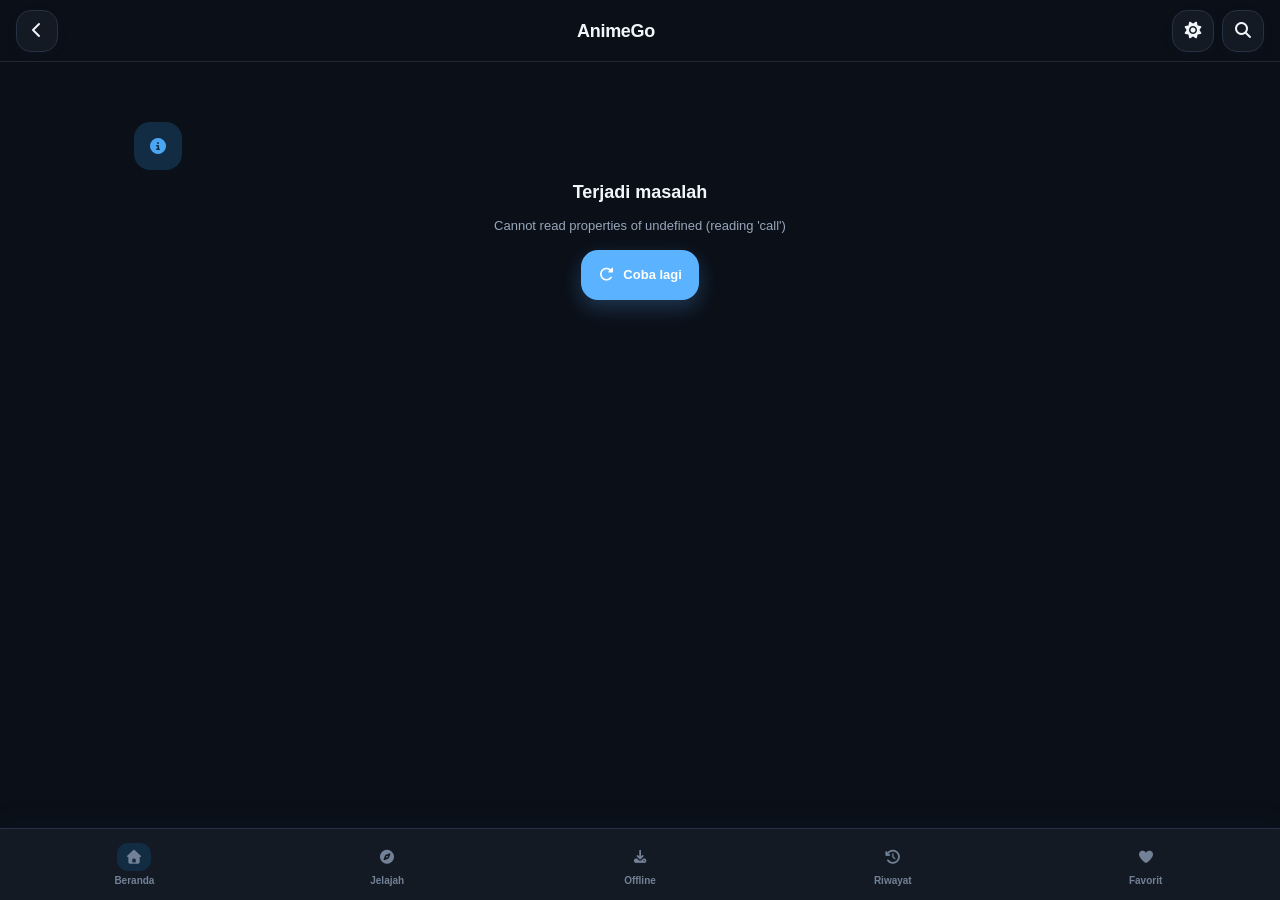
<file: app/src/main/assets/index.html>
<!doctype html>
<html lang="id">
<head>
  <meta charset="utf-8">
  <meta name="viewport" content="width=device-width,initial-scale=1,maximum-scale=1,user-scalable=no,viewport-fit=cover">
  <meta name="theme-color" content="#0b1018">
  <meta name="color-scheme" content="dark light">
  <title>AnimeGo</title>
  <link rel="preconnect" href="https://cdnjs.cloudflare.com" crossorigin>
  <link rel="stylesheet" href="css/all.min.css">
  <link rel="stylesheet" href="css/app.css">
</head>
<body class="theme-dark">
  <div id="app">
    <header class="topbar">
      <button class="icon-button" id="backBtn" aria-label="Kembali"><i class="fa-solid fa-chevron-left"></i></button>
      <div class="brand">AnimeGo</div>
      <div class="topbar-actions"><button class="icon-button" id="themeBtn" aria-label="Ubah tema"><i class="fa-solid fa-sun"></i></button><button class="icon-button" id="searchBtn" aria-label="Cari"><i class="fa-solid fa-magnifying-glass"></i></button></div>
    </header>

    <main id="screen" class="screen"></main>
    <div id="playerDock" class="player-dock hidden"></div>

    <nav class="bottom-nav" id="bottomNav" aria-label="Navigasi utama">
      <button data-route="home"><span class="nav-icon"><i class="fa-solid fa-house"></i></span><small>Beranda</small></button>
      <button data-route="browse"><span class="nav-icon"><i class="fa-solid fa-compass"></i></span><small>Jelajah</small></button>
      <button data-route="offline"><span class="nav-icon"><i class="fa-solid fa-download"></i></span><small>Offline</small></button>
      <button data-route="history"><span class="nav-icon"><i class="fa-solid fa-clock-rotate-left"></i></span><small>Riwayat</small></button>
      <button data-route="favorites"><span class="nav-icon"><i class="fa-solid fa-heart"></i></span><small>Favorit</small></button>
    </nav>

    <div id="toast" class="toast" role="status"></div>
    <div id="modal" class="modal hidden"></div>
  </div>
  <script src="script/native.js"></script>
  <script src="script/router.js"></script>
  <script src="script/ui.js"></script>
  <script src="script/player.js"></script>
  <script src="script/downloads.js"></script>
  <script src="script/views.js"></script>
  <script src="script/app.js"></script>
</body>
</html>
</file>
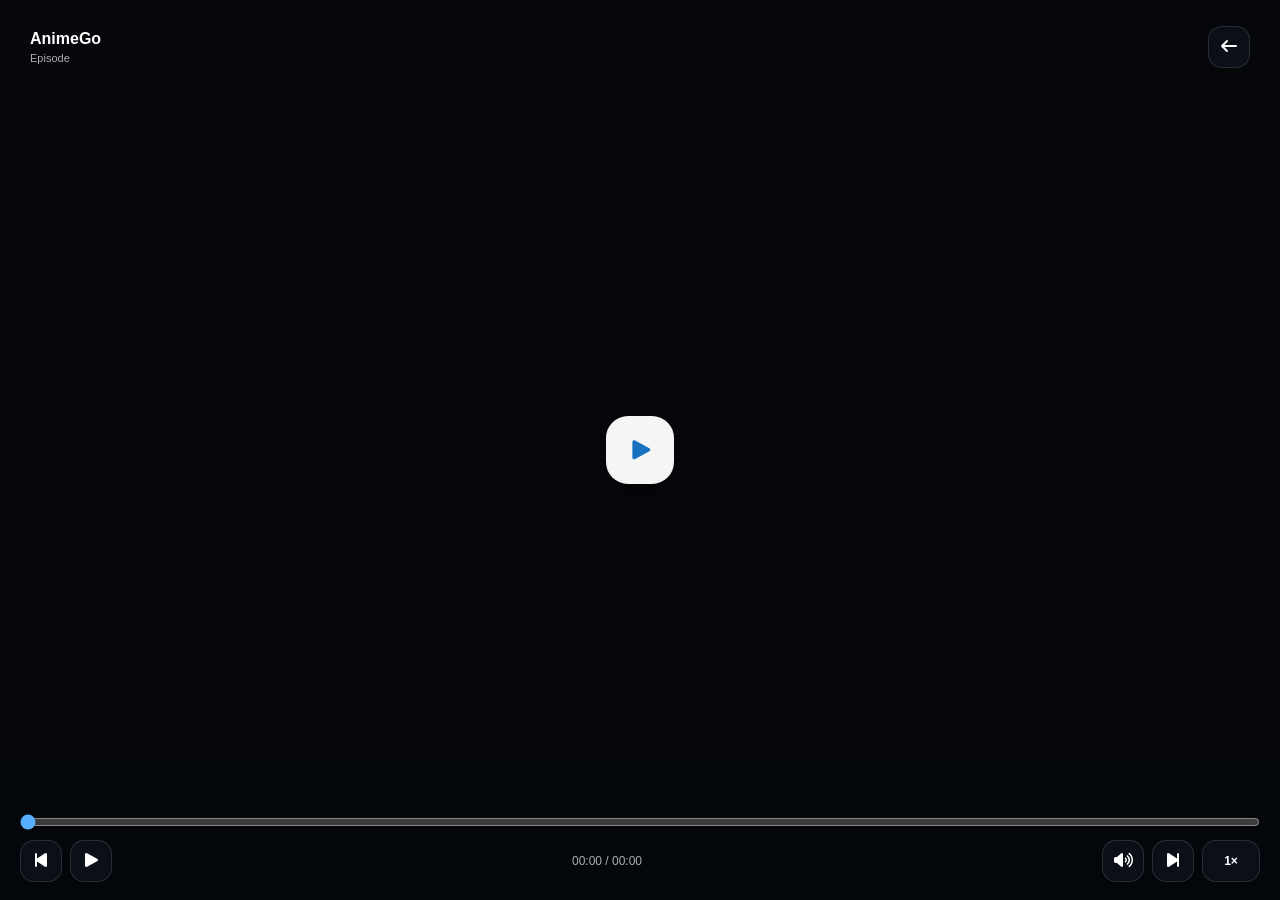
<file: app/src/main/assets/landscape_player.html>
<!doctype html>
<html lang="id">
<head>
<meta charset="utf-8">
<meta name="viewport" content="width=device-width, initial-scale=1, maximum-scale=1, user-scalable=no, viewport-fit=cover">
<link rel="stylesheet" href="css/all.min.css">
<title>AnimeGo Player</title>
<style>
:root{--blue:#58afff;--blue2:#2c8de5;--panel:rgba(12,17,26,.94);--text:#fff;--muted:rgba(255,255,255,.68);}
*{box-sizing:border-box;-webkit-tap-highlight-color:transparent}html,body{margin:0;width:100%;height:100%;overflow:hidden;background:#05070b;color:var(--text);font-family:-apple-system,BlinkMacSystemFont,"SF Pro Display","Segoe UI",sans-serif}button,input{font:inherit}button{border:0}
#root{position:fixed;inset:0;background:#05070b}.video-stage{position:absolute;inset:0;display:grid;place-items:center;background:#05070b}.video-stage{position:absolute;inset:0;overflow:hidden;background:#05070b}.video-stage video{position:absolute;left:0;top:0;width:100%;height:100%;object-fit:contain;background:#05070b}
.surface{position:absolute;inset:0;background:transparent;z-index:2}.center{position:absolute;left:50%;top:50%;transform:translate(-50%,-50%);z-index:5;width:68px;height:68px;border-radius:22px;background:rgba(255,255,255,.96);color:#1771bf;font-size:22px;display:grid;place-items:center;box-shadow:0 12px 32px rgba(0,0,0,.28)}
.top{position:absolute;left:18px;right:18px;top:16px;z-index:6;display:flex;align-items:center;justify-content:space-between;gap:14px;padding:10px 12px;border-radius:18px;background:linear-gradient(180deg,rgba(5,7,11,.88),transparent)}.meta{min-width:0}.meta strong,.meta small{display:block;overflow:hidden;text-overflow:ellipsis;white-space:nowrap}.meta strong{font-size:16px}.meta small{margin-top:4px;font-size:11px;color:var(--muted)}.top-btn{width:42px;height:42px;border-radius:14px;background:var(--panel);color:#fff;border:1px solid rgba(255,255,255,.12)}
.controls{position:absolute;left:0;right:0;bottom:0;z-index:6;padding:76px 20px 18px;background:linear-gradient(transparent,rgba(3,6,10,.96));transition:opacity .18s}.controls.hidden,.top.hidden,.center.hidden{opacity:0;pointer-events:none}.seek{width:100%;accent-color:var(--blue);margin:0 0 10px}.bottom{display:flex;align-items:center;gap:8px}.ctrl{width:42px;height:42px;flex:0 0 42px;border-radius:14px;background:var(--panel);color:#fff;border:1px solid rgba(255,255,255,.12)}.time{flex:1;text-align:center;font-size:12px;color:var(--muted)}.speed{min-width:58px;height:42px;padding:0 10px;border-radius:14px;background:var(--panel);color:#fff;border:1px solid rgba(255,255,255,.12);font-size:12px;font-weight:700}.notice{position:absolute;left:50%;top:50%;transform:translate(-50%,-50%);z-index:8;display:none;max-width:80%;padding:14px 18px;border-radius:16px;background:rgba(12,17,26,.96);color:#fff;text-align:center;font-size:13px}.notice.show{display:block}
@media (max-width:700px){.top{left:10px;right:10px;top:10px}.controls{padding-left:12px;padding-right:12px}.ctrl{width:38px;height:38px;flex-basis:38px}.center{width:60px;height:60px}}
</style>
</head>
<body>
<div id="root">
  <div class="video-stage">
    <video id="video" playsinline webkit-playsinline preload="metadata"></video>
    <button class="surface" id="surface" aria-label="Tampilkan atau sembunyikan kontrol"></button>
    <button class="center" id="center" aria-label="Putar"><i class="fa-solid fa-play"></i></button>
    <div class="top" id="top"><div class="meta"><strong id="title">AnimeGo</strong><small id="ep">Episode</small></div><button class="top-btn" id="back" aria-label="Kembali"><i class="fa-solid fa-arrow-left"></i></button></div>
    <div class="controls" id="controls">
      <input class="seek" id="seek" type="range" min="0" max="1000" value="0" step="1" aria-label="Posisi video">
      <div class="bottom">
        <button class="ctrl" id="backward" aria-label="Mundur 10 detik"><i class="fa-solid fa-backward-step"></i></button>
        <button class="ctrl" id="play" aria-label="Putar atau jeda"><i class="fa-solid fa-play"></i></button>
        <div class="time"><span id="now">00:00</span> / <span id="total">00:00</span></div>
        <button class="ctrl" id="mute" aria-label="Senyapkan"><i class="fa-solid fa-volume-high"></i></button>
        <button class="ctrl" id="forward" aria-label="Maju 10 detik"><i class="fa-solid fa-forward-step"></i></button>
        <button class="speed" id="speed" aria-label="Kecepatan pemutaran">1×</button>
      </div>
    </div>
    <div class="notice" id="notice"></div>
  </div>
</div>
<script>
(function(){'use strict';
var v=document.getElementById('video'), surface=document.getElementById('surface'), center=document.getElementById('center'), controls=document.getElementById('controls'), top=document.getElementById('top'), seek=document.getElementById('seek'), now=document.getElementById('now'), total=document.getElementById('total'), play=document.getElementById('play'), mute=document.getElementById('mute'), speed=document.getElementById('speed'), notice=document.getElementById('notice'), hideTimer=null, rates=[0.75,1,1.25,1.5,2], rateIndex=1;
function icon(cls){return '<i class="fa-solid fa-'+cls+'"></i>';}
function clock(x){var s=Math.max(0,Math.floor(Number(x)||0)),m=Math.floor(s/60);s%=60;return (m<10?'0':'')+m+':'+(s<10?'0':'')+s;}
function update(){var d=Number(v.duration)||0,p=Number(v.currentTime)||0;now.textContent=clock(p);total.textContent=clock(d);seek.value=d?String(Math.round(p/d*1000)):'0';}
function setIcons(){play.innerHTML=icon(v.paused?'play':'pause');center.innerHTML=icon(v.paused?'play':'pause');center.classList.toggle('hidden',!v.paused);mute.innerHTML=icon(v.muted?'volume-xmark':'volume-high');}
function show(){controls.classList.remove('hidden');top.classList.remove('hidden');if(!v.paused){clearTimeout(hideTimer);hideTimer=setTimeout(function(){if(!v.paused){controls.classList.add('hidden');top.classList.add('hidden');}},2700);}}
function hide(){if(!v.paused){controls.classList.add('hidden');top.classList.add('hidden');}}
function toggle(){if(controls.classList.contains('hidden'))show();else if(!v.paused)hide();else show();}
function togglePlay(){if(v.paused)v.play().catch(function(){showNotice('Pemutaran tidak dapat dimulai.');});else v.pause();setIcons();show();}
function skip(s){try{v.currentTime=Math.max(0,Math.min(v.duration||Infinity,v.currentTime+s));}catch(e){}show();}
function showNotice(t){notice.textContent=t;notice.classList.add('show');setTimeout(function(){notice.classList.remove('show');},1800);}
function report(exit){if(!window.LandscapeBridge)return;try{LandscapeBridge.save(v.currentTime||0,v.duration||0);}catch(e){}if(exit){try{LandscapeBridge.exit(v.currentTime||0,v.duration||0,v.playbackRate||1,!!(!v.paused),!!v.muted);}catch(e){}}}
window.__landscapeInit=function(src,t,e,pos,dur,rate,muted,autoplay){document.getElementById('title').textContent=t||'AnimeGo';document.getElementById('ep').textContent='Episode '+(e||'');v.src=src||'';v.playbackRate=Number(rate)||1;v.muted=!!muted;for(var i=0;i<rates.length;i++)if(Math.abs(rates[i]-v.playbackRate)<0.01)rateIndex=i;speed.textContent=String(rates[rateIndex]).replace('.',',')+'×';v.addEventListener('loadedmetadata',function(){try{v.currentTime=Math.min(Number(pos)||0,Math.max(0,v.duration-1));}catch(x){}update();setIcons();if(autoplay)v.play().catch(function(){});show();});v.addEventListener('timeupdate',update);v.addEventListener('play',function(){setIcons();show();});v.addEventListener('pause',function(){setIcons();show();report(false);});v.addEventListener('volumechange',setIcons);v.addEventListener('error',function(){showNotice('Video tidak dapat diputar.');});update();setIcons();};
window.__landscapeExit=function(){report(true);};
window.__landscapeSnapshot=function(){report(false);};
surface.onclick=function(){toggle();};center.onclick=function(e){e.stopPropagation();togglePlay();};play.onclick=function(e){e.stopPropagation();togglePlay();};mute.onclick=function(e){e.stopPropagation();v.muted=!v.muted;setIcons();show();};document.getElementById('backward').onclick=function(e){e.stopPropagation();skip(-10);};document.getElementById('forward').onclick=function(e){e.stopPropagation();skip(10);};seek.oninput=function(e){e.stopPropagation();if(v.duration>0)v.currentTime=Number(this.value)/1000*v.duration;show();};speed.onclick=function(e){e.stopPropagation();rateIndex=(rateIndex+1)%rates.length;v.playbackRate=rates[rateIndex];speed.textContent=String(rates[rateIndex]).replace('.',',')+'×';show();};document.getElementById('back').onclick=function(e){e.stopPropagation();report(true);};document.addEventListener('visibilitychange',function(){if(document.hidden)report(false);});})();
</script>
</body>
</html>
</file>
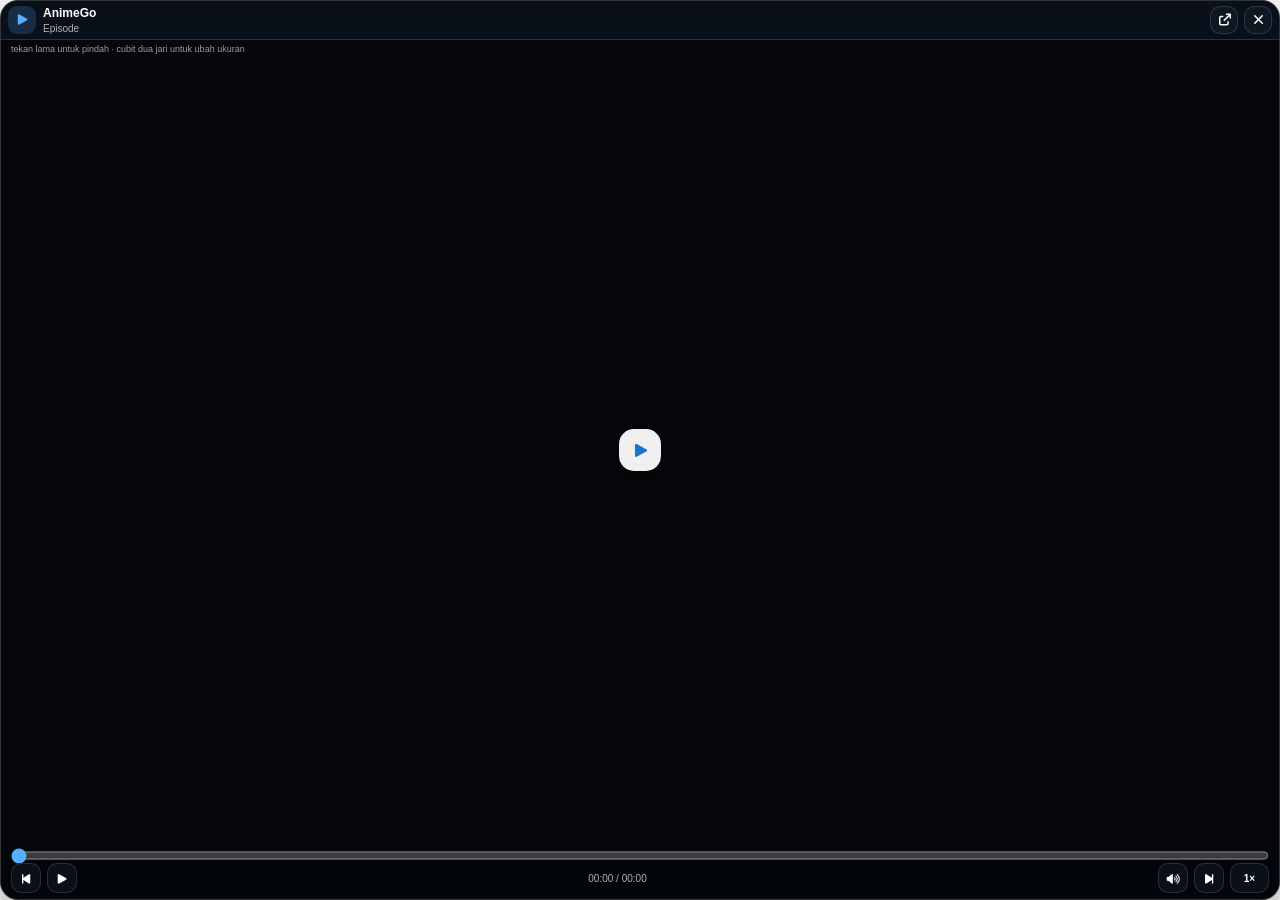
<file: app/src/main/assets/popup_player.html>
<!doctype html>
<html lang="id">
<head>
<meta charset="utf-8">
<meta name="viewport" content="width=device-width, initial-scale=1, maximum-scale=1, user-scalable=no, viewport-fit=cover">
<link rel="stylesheet" href="css/all.min.css">
<title>AnimeGo Floating Player</title>
<style>
:root{--blue:#58afff;--panel:rgba(11,17,27,.94);--muted:rgba(255,255,255,.68);--line:rgba(255,255,255,.13)}
*{box-sizing:border-box;-webkit-tap-highlight-color:transparent;touch-action:manipulation}
html,body{margin:0;width:100%;height:100%;overflow:hidden;background:transparent;color:#fff;font-family:-apple-system,BlinkMacSystemFont,"Segoe UI",sans-serif}
button,input{font:inherit}button{border:0;color:inherit;cursor:pointer}
#root{position:fixed;inset:0;overflow:hidden;border-radius:18px;background:#05070b;border:1px solid rgba(255,255,255,.18);box-shadow:0 12px 38px rgba(0,0,0,.42)}
#video{position:absolute;left:0;right:0;top:39px;bottom:54px;width:100%;height:calc(100% - 93px);object-fit:contain;background:#05070b;z-index:1}
#surface{position:absolute;left:0;right:0;top:39px;bottom:54px;width:100%;height:auto;background:transparent;z-index:2}
.top{position:absolute;left:0;right:0;top:0;height:39px;z-index:6;display:flex;align-items:center;gap:6px;padding:4px 7px;background:rgba(11,17,27,.98);border-bottom:1px solid var(--line)}
.drag-zone{display:flex;align-items:center;gap:7px;min-width:0;flex:1;min-height:30px;touch-action:none;cursor:move;user-select:none;-webkit-user-select:none}
.badge{flex:0 0 28px;width:28px;height:28px;display:grid;place-items:center;border-radius:9px;background:rgba(88,175,255,.18);color:var(--blue);font-size:12px}
.meta{min-width:0;flex:1}.meta strong,.meta small{display:block;overflow:hidden;text-overflow:ellipsis;white-space:nowrap}.meta strong{font-size:12px;font-weight:750}.meta small{font-size:10px;color:var(--muted);margin-top:3px}
.top-btn{width:28px;height:28px;flex:0 0 28px;border-radius:10px;background:rgba(17,24,36,.92);border:1px solid var(--line);font-size:12px;display:grid;place-items:center}
.controls{position:absolute;left:0;right:0;bottom:0;height:54px;z-index:5;padding:4px 10px 5px;background:rgba(3,6,11,.97);transition:opacity .16s}
.controls.hidden{opacity:0;pointer-events:none}.seek{display:block;width:100%;height:13px;margin:0 0 1px;accent-color:var(--blue);touch-action:pan-x}
.row{display:flex;align-items:center;gap:6px}.ctrl{width:30px;height:30px;flex:0 0 30px;border-radius:10px;background:var(--panel);border:1px solid var(--line);font-size:11px;display:grid;place-items:center}
.time{flex:1;min-width:0;text-align:center;white-space:nowrap;font-size:10px;color:var(--muted)}.speed{width:39px;height:30px;flex:0 0 39px;border-radius:10px;background:var(--panel);border:1px solid var(--line);font-size:10px;font-weight:700}
.center{position:absolute;z-index:4;left:50%;top:50%;transform:translate(-50%,-50%);width:42px;height:42px;border-radius:15px;display:grid;place-items:center;background:rgba(255,255,255,.94);color:#1677c8;font-size:15px;box-shadow:0 5px 18px rgba(0,0,0,.3)}.center.hidden{display:none}
.notice{position:absolute;z-index:9;left:50%;top:50%;transform:translate(-50%,-50%);padding:8px 11px;max-width:85%;border-radius:10px;background:rgba(13,19,29,.96);border:1px solid var(--line);font-size:11px;text-align:center;display:none}.notice.show{display:block}
.hint{position:absolute;z-index:3;left:10px;top:43px;color:rgba(255,255,255,.62);font-size:9px;pointer-events:none;text-shadow:0 1px 2px #000}
@media (max-width:260px){.top{padding-left:6px;padding-right:6px}.controls{padding-left:6px;padding-right:6px}.ctrl{width:26px;flex-basis:26px}.time{font-size:9px}.speed{width:34px;flex-basis:34px}}
</style>
</head>
<body>
<div id="root">
  <video id="video" playsinline webkit-playsinline preload="metadata"></video>
  <button id="surface" aria-label="Tampilkan atau sembunyikan kontrol"></button>
  <button class="center" id="center" aria-label="Putar"><i class="fa-solid fa-play"></i></button>
  <div class="top">
    <div class="drag-zone" id="dragZone">
      <span class="badge"><i class="fa-solid fa-play"></i></span>
      <div class="meta"><strong id="title">AnimeGo</strong><small id="ep">Episode</small></div>
    </div>
    <button class="top-btn" id="return" aria-label="Kembali ke AnimeGo" title="Kembali ke aplikasi"><i class="fa-solid fa-arrow-up-right-from-square"></i></button>
    <button class="top-btn" id="close" aria-label="Tutup pemutar" title="Tutup"><i class="fa-solid fa-xmark"></i></button>
  </div>
  <div class="controls" id="controls">
    <input class="seek" id="seek" type="range" min="0" max="1000" value="0" step="1" aria-label="Posisi video">
    <div class="row">
      <button class="ctrl" id="backward" aria-label="Mundur 10 detik"><i class="fa-solid fa-backward-step"></i></button>
      <button class="ctrl" id="play" aria-label="Putar atau jeda"><i class="fa-solid fa-play"></i></button>
      <div class="time"><span id="now">00:00</span> / <span id="total">00:00</span></div>
      <button class="ctrl" id="mute" aria-label="Senyapkan"><i class="fa-solid fa-volume-high"></i></button>
      <button class="ctrl" id="forward" aria-label="Maju 10 detik"><i class="fa-solid fa-forward-step"></i></button>
      <button class="speed" id="speed" aria-label="Kecepatan pemutaran">1×</button>
    </div>
  </div>
  <div class="hint" id="hint">tekan lama untuk pindah · cubit dua jari untuk ubah ukuran</div>
  <div class="notice" id="notice"></div>
</div>
<script>
(function(){'use strict';
var v=document.getElementById('video'),surface=document.getElementById('surface'),center=document.getElementById('center'),controls=document.getElementById('controls'),seek=document.getElementById('seek'),now=document.getElementById('now'),total=document.getElementById('total'),play=document.getElementById('play'),mute=document.getElementById('mute'),speed=document.getElementById('speed'),notice=document.getElementById('notice'),hint=document.getElementById('hint'),hideTimer=null,rates=[0.75,1,1.25,1.5,2],rateIndex=1,initialPosition=0,autoplayOnInit=false,pinchDistance=0,dragging=false,initialized=false;
function icon(name){return '<i class="fa-solid fa-'+name+'"></i>';}
function clock(value){var sec=Math.max(0,Math.floor(Number(value)||0)),min=Math.floor(sec/60);sec%=60;return (min<10?'0':'')+min+':'+(sec<10?'0':'')+sec;}
function tellNative(){try{if(window.PopupBridge)PopupBridge.updateState(Number(v.currentTime)||0,Number(v.duration)||0,Number(v.playbackRate)||1,!v.paused,!!v.muted);}catch(e){}}
function update(){var d=Number(v.duration)||0,p=Number(v.currentTime)||0;now.textContent=clock(p);total.textContent=clock(d);if(!seek.matches(':active'))seek.value=d?String(Math.round(p/d*1000)):'0';tellNative();}
function setIcons(){play.innerHTML=icon(v.paused?'play':'pause');center.innerHTML=icon(v.paused?'play':'pause');center.classList.toggle('hidden',!v.paused);mute.innerHTML=icon(v.muted?'volume-xmark':'volume-high');}
function show(){controls.classList.remove('hidden');clearTimeout(hideTimer);if(!v.paused)hideTimer=setTimeout(function(){if(!v.paused)controls.classList.add('hidden');},3200);}
function toggleControls(){if(controls.classList.contains('hidden'))show();else if(!v.paused)controls.classList.add('hidden');else show();}
function togglePlay(){if(v.paused)v.play().catch(function(){showNotice('Video tidak dapat diputar.');});else v.pause();setIcons();show();tellNative();}
function skip(amount){try{v.currentTime=Math.max(0,Math.min(v.duration||Infinity,v.currentTime+amount));}catch(e){}show();tellNative();}
function showNotice(text){notice.textContent=text;notice.classList.add('show');setTimeout(function(){notice.classList.remove('show');},1900);}
function snapshot(){tellNative();}
function distance(touches){var dx=touches[0].screenX-touches[1].screenX,dy=touches[0].screenY-touches[1].screenY;return Math.sqrt(dx*dx+dy*dy);}
window.__popupInit=function(src,t,e,pos,dur,rate,muted,autoplay){if(initialized)return;initialized=true;document.getElementById('title').textContent=t||'AnimeGo';document.getElementById('ep').textContent='Episode '+(e||'');initialPosition=Math.max(0,Number(pos)||0);autoplayOnInit=!!autoplay;v.src=src||'';v.playbackRate=Number(rate)||1;v.muted=!!muted;for(var i=0;i<rates.length;i++)if(Math.abs(rates[i]-v.playbackRate)<0.01)rateIndex=i;speed.textContent=String(rates[rateIndex]).replace('.',',')+'×';v.addEventListener('loadedmetadata',function(){try{if(initialPosition>0)v.currentTime=Math.min(initialPosition,Math.max(0,v.duration-0.25));}catch(e){}update();setIcons();if(autoplayOnInit)v.play().catch(function(){showNotice('Tekan putar untuk melanjutkan.');});show();tellNative();});v.addEventListener('durationchange',update);v.addEventListener('timeupdate',update);v.addEventListener('play',function(){setIcons();show();tellNative();});v.addEventListener('pause',function(){setIcons();show();tellNative();});v.addEventListener('volumechange',function(){setIcons();tellNative();});v.addEventListener('ratechange',tellNative);v.addEventListener('error',function(){showNotice('Sumber video tidak dapat dibuka di popup.');setIcons();});v.addEventListener('ended',function(){setIcons();tellNative();});update();setIcons();};
document.getElementById('return').onclick=function(e){e.stopPropagation();snapshot();try{PopupBridge.returnToApp(Number(v.currentTime)||0,Number(v.duration)||0,Number(v.playbackRate)||1,!v.paused,!!v.muted);}catch(err){showNotice('Tidak dapat kembali ke aplikasi.');}};
document.getElementById('close').onclick=function(e){e.stopPropagation();try{PopupBridge.closeWithState(Number(v.currentTime)||0,Number(v.duration)||0,Number(v.playbackRate)||1,!v.paused,!!v.muted);}catch(err){}};
surface.onclick=function(){toggleControls();};center.onclick=function(e){e.stopPropagation();togglePlay();};play.onclick=function(e){e.stopPropagation();togglePlay();};mute.onclick=function(e){e.stopPropagation();v.muted=!v.muted;setIcons();show();tellNative();};document.getElementById('backward').onclick=function(e){e.stopPropagation();skip(-10);};document.getElementById('forward').onclick=function(e){e.stopPropagation();skip(10);};seek.oninput=function(){if(v.duration>0)v.currentTime=Number(this.value)/1000*v.duration;show();};speed.onclick=function(e){e.stopPropagation();rateIndex=(rateIndex+1)%rates.length;v.playbackRate=rates[rateIndex];speed.textContent=String(rates[rateIndex]).replace('.',',')+'×';show();tellNative();};
document.addEventListener('visibilitychange',function(){if(document.hidden)snapshot();});window.addEventListener('pagehide',snapshot);setTimeout(function(){hint.style.opacity='0';},5500);
})();
</script>
</body>
</html>
</file>
<file: app/src/main/assets/css/app.css>
:root {
  --bg: #f7f9fc;
  --surface: #ffffff;
  --surface-2: #f0f4f9;
  --line: #e3e9f1;
  --text: #0d1726;
  --muted: #6e7a8b;
  --accent: #57a9ff;
  --accent-dark: #2d8ce5;
  --accent-soft: #e8f4ff;
  --danger: #e45d68;
  --shadow: 0 10px 30px rgba(35, 65, 100, 0.08);
  --radius: 24px;
  --radius-sm: 16px;
  --radius-xs: 12px;
}
* { box-sizing: border-box; -webkit-tap-highlight-color: transparent; }
html, body { margin: 0; min-height: 100%; background: var(--bg); color: var(--text); font-family: -apple-system, BlinkMacSystemFont, "SF Pro Display", "SF Pro Text", "Segoe UI", sans-serif; }
body { overflow-x: hidden; }
button, input { font: inherit; }
button { border: 0; cursor: pointer; }
img { display: block; max-width: 100%; }

#app { min-height: 100vh; padding-bottom: calc(88px + env(safe-area-inset-bottom)); }
.topbar { position: sticky; top: 0; z-index: 30; height: 62px; padding: 10px 16px; display: grid; grid-template-columns: 44px 1fr auto; align-items: center; background: var(--bg); border-bottom: 1px solid rgba(227,233,241,.78); }
.brand { text-align: center; font-size: 18px; font-weight: 800; letter-spacing: -.3px; white-space: nowrap; overflow: hidden; text-overflow: ellipsis; }
.icon-button { width: 42px; height: 42px; border-radius: 15px; background: var(--surface); color: var(--text); border: 1px solid var(--line); box-shadow: 0 3px 12px rgba(35,65,100,.05); font-size: 16px; }
.icon-button:active, .chip-button:active, .large-secondary:active, .primary-button:active, .nav-button:active { transform: scale(.97); }
.topbar-actions { display: flex; gap: 8px; align-items: center; }

.screen { width: min(100%, 1080px); margin: 0 auto; padding: 18px 16px 30px; }
.welcome { padding: 8px 2px 20px; }
.welcome h1, .page-title, .screen-head h1, .detail-card h1, .player-head h1 { margin: 6px 0 8px; letter-spacing: -.7px; line-height: 1.1; }
.welcome h1 { font-size: 32px; max-width: 640px; }
.welcome p, .subtext, .muted { color: var(--muted); margin: 0; line-height: 1.55; }
.eyebrow { color: var(--accent-dark); font-size: 11px; font-weight: 800; letter-spacing: 1.25px; text-transform: uppercase; }
.page-title { font-size: 28px; }
.screen-head { display: flex; align-items: flex-start; justify-content: space-between; gap: 12px; margin: 6px 0 18px; }

.hero-card { position: relative; overflow: hidden; min-height: 320px; border-radius: 28px; background: #172033; box-shadow: var(--shadow); margin: 6px 0 28px; }
.hero-bg, .hero-shade { position: absolute; inset: 0; }
.hero-bg img { width: 100%; height: 100%; object-fit: cover; opacity: .62; }
.hero-shade { background: linear-gradient(90deg, rgba(11,18,32,.97) 0%, rgba(11,18,32,.72) 48%, rgba(11,18,32,.18) 100%); }
.hero-content { position: relative; z-index: 1; padding: 30px 24px; min-height: 320px; max-width: 680px; display: flex; flex-direction: column; justify-content: flex-end; color: #fff; }
.hero-content h2 { font-size: 29px; letter-spacing: -.8px; margin: 6px 0; }
.hero-content p { color: rgba(255,255,255,.72); }

.section { margin: 26px 0 30px; }
.section-head { display: flex; align-items: center; justify-content: space-between; gap: 12px; margin-bottom: 13px; }
.section-head h2, .detail-block h2 { margin: 0; font-size: 18px; letter-spacing: -.3px; }
.text-button { background: none; color: var(--accent-dark); font-size: 13px; font-weight: 700; padding: 5px; }
.rail, .continue-rail { display: flex; gap: 14px; overflow-x: auto; padding: 2px 2px 8px; scrollbar-width: none; }
.rail::-webkit-scrollbar, .continue-rail::-webkit-scrollbar, .chip-scroll::-webkit-scrollbar { display: none; }
.media-card { flex: 0 0 148px; min-width: 0; }
.poster { aspect-ratio: 2 / 3; overflow: hidden; border-radius: 20px; background: var(--surface-2); border: 1px solid var(--line); box-shadow: 0 5px 16px rgba(35,65,100,.06); }
.poster img { width: 100%; height: 100%; object-fit: cover; }
.poster-ph { height: 100%; display: grid; place-items: center; padding: 12px; color: var(--muted); text-align: center; font-size: 12px; }
.card-title { margin: 9px 2px 3px; font-size: 13px; line-height: 1.3; font-weight: 750; display: -webkit-box; -webkit-box-orient: vertical; -webkit-line-clamp: 2; overflow: hidden; }
.card-meta { margin: 0 2px; color: var(--muted); font-size: 11px; white-space: nowrap; overflow: hidden; text-overflow: ellipsis; }
.grid { display: grid; grid-template-columns: repeat(2, minmax(0, 1fr)); gap: 18px 14px; }
@media (min-width: 540px) { .grid { grid-template-columns: repeat(3, minmax(0, 1fr)); } }
@media (min-width: 760px) { .grid { grid-template-columns: repeat(5, minmax(0, 1fr)); } .media-card { flex-basis: 165px; } }

.primary-button, .large-secondary, .secondary-button, .danger-button { min-height: 50px; border-radius: 17px; padding: 0 17px; display: inline-flex; align-items: center; justify-content: center; gap: 9px; font-weight: 800; font-size: 13px; }
.primary-button { background: var(--accent); color: #fff; box-shadow: 0 8px 20px rgba(87,169,255,.25); }
.large-secondary, .secondary-button { background: var(--surface); color: var(--text); border: 1px solid var(--line); box-shadow: 0 4px 14px rgba(35,65,100,.05); }
.danger-button { background: var(--danger); color: #fff; }
.danger-text { margin-top: 9px; padding: 0; background: transparent; color: var(--danger); font-size: 12px; font-weight: 700; }
.button-grid { display: grid; grid-template-columns: 1fr; gap: 10px; margin-top: 15px; }
.action-row, .toolbar-row { display: flex; flex-wrap: wrap; gap: 10px; align-items: center; margin: 14px 0 18px; }

.chip-scroll { display: flex; gap: 9px; overflow-x: auto; padding: 2px 1px 7px; scrollbar-width: none; }
.chip-button, .tag-button, .speed-button { flex: 0 0 auto; min-height: 42px; padding: 0 14px; border-radius: 14px; border: 1px solid var(--line); background: var(--surface); color: var(--muted); font-size: 12px; font-weight: 750; }
.chip-button.active, .speed-button.active { color: var(--accent-dark); border-color: #b8ddff; background: var(--accent-soft); }

.detail-card { overflow: hidden; background: var(--surface); border: 1px solid var(--line); border-radius: 28px; box-shadow: var(--shadow); padding: 18px; }
.detail-layout { display: grid; grid-template-columns: 126px 1fr; gap: 18px; align-items: start; }
.detail-cover { aspect-ratio: 2 / 3; overflow: hidden; border-radius: 20px; background: var(--surface-2); }
.detail-cover img { width: 100%; height: 100%; object-fit: cover; }
.detail-layout h1 { font-size: 25px; }
.detail-chips { margin-top: 18px; }
.tag-button { color: var(--accent-dark); border-color: #c8e4ff; background: var(--accent-soft); }
.genre-chip, .genre-label { display: inline-flex; align-items: center; gap: 7px; }
.detail-block { padding-top: 20px; margin-top: 20px; border-top: 1px solid var(--line); }
.detail-copy { margin: 9px 0 0; color: #4f5d70; line-height: 1.7; font-size: 14px; }
.info-list { overflow: hidden; margin-top: 8px; border: 1px solid var(--line); border-radius: 18px; }
.info-row { display: flex; justify-content: space-between; gap: 16px; padding: 13px 14px; background: var(--surface); border-bottom: 1px solid var(--line); font-size: 13px; }
.info-row:last-child { border-bottom: 0; }
.info-row span { color: var(--muted); }
.info-row strong { text-align: right; }
.counter-label { color: var(--muted); font-size: 12px; font-weight: 700; }
.episode-tools { margin-bottom: 10px; }
.search-box { display: grid; grid-template-columns: 1fr auto; gap: 9px; margin: 12px 0; }
.search-box input, .episode-tools input { min-width: 0; width: 100%; height: 50px; padding: 0 15px; border-radius: 17px; border: 1px solid var(--line); background: var(--surface); color: var(--text); outline: none; }
.search-box input:focus, .episode-tools input:focus { border-color: #a9d7ff; box-shadow: 0 0 0 4px rgba(87,169,255,.12); }

.episode-list { display: grid; gap: 9px; }
.episode-row { display: grid; grid-template-columns: 1fr 48px; gap: 8px; }
.episode-main { min-width: 0; min-height: 60px; border-radius: 16px; background: var(--surface-2); color: var(--text); padding: 11px 14px; display: flex; align-items: center; justify-content: space-between; gap: 10px; text-align: left; }
.episode-main small { color: var(--accent-dark); font-size: 11px; font-weight: 750; white-space: nowrap; }
.episode-row.current .episode-main { background: var(--accent-soft); border: 1px solid #c5e4ff; }
.episode-download { border-radius: 16px; background: var(--surface); color: var(--accent-dark); border: 1px solid var(--line); }

.suggest-panel { overflow: hidden; margin-top: 7px; border: 1px solid var(--line); border-radius: 18px; background: var(--surface); box-shadow: var(--shadow); }
.suggest-item { width: 100%; min-height: 58px; padding: 8px 11px; display: grid; grid-template-columns: 40px 1fr; gap: 10px; align-items: center; background: var(--surface); color: var(--text); border-bottom: 1px solid var(--line); text-align: left; }
.suggest-item:last-child { border-bottom: 0; }
.suggest-thumb { width: 40px; height: 48px; border-radius: 9px; overflow: hidden; background: var(--surface-2); }
.suggest-thumb img { width: 100%; height: 100%; object-fit: cover; }
.suggest-item strong, .suggest-item small { display: block; overflow: hidden; text-overflow: ellipsis; white-space: nowrap; }
.suggest-item small { color: var(--muted); margin-top: 3px; font-size: 11px; }

.continue-card { flex: 0 0 230px; background: var(--surface); border: 1px solid var(--line); border-radius: 20px; padding: 8px; box-shadow: 0 4px 15px rgba(35,65,100,.05); }
.continue-cover { position: relative; height: 118px; border-radius: 15px; overflow: hidden; background: var(--surface-2); }
.continue-cover img { width: 100%; height: 100%; object-fit: cover; }
.progress, .download-bar { overflow: hidden; background: #dde6ef; border-radius: 999px; }
.progress { position: absolute; left: 8px; right: 8px; bottom: 8px; height: 5px; }
.progress i, .download-bar i { display: block; height: 100%; background: var(--accent); border-radius: inherit; }
.continue-info { padding: 8px 4px 3px; }
.continue-info strong, .continue-info small { display: block; }
.continue-info strong { font-size: 13px; white-space: nowrap; overflow: hidden; text-overflow: ellipsis; }
.continue-info small { margin-top: 4px; color: var(--muted); font-size: 11px; }

.player-head { padding: 4px 2px 13px; }
.player-head h1 { font-size: 24px; }
.player-host { min-height: 1px; }
.player-wrap { overflow: hidden; position: relative; border-radius: 26px; background: #07111e; box-shadow: var(--shadow); }
.video-box { position: relative; aspect-ratio: 16 / 9; background: #06101b; }
.video-box video { position: absolute; inset: 0; width: 100%; height: 100%; object-fit: contain; background: #06101b; }
.player-surface { position: absolute; inset: 0; z-index: 2; background: transparent; }
.player-center { position: absolute; z-index: 6; left: 50%; top: 50%; transform: translate(-50%, -50%); width: 66px; height: 66px; border-radius: 22px; display: grid; place-items: center; background: rgba(255,255,255,.96); color: var(--accent-dark); box-shadow: 0 12px 30px rgba(0,0,0,.2); font-size: 23px; }
.player-controls { position: absolute; left: 0; right: 0; bottom: 0; z-index: 5; padding: 58px 12px 11px; color: #fff; background: linear-gradient(transparent, rgba(3,9,16,.95)); transition: opacity .18s ease; }
.player-wrap.controls-hidden .player-controls, .player-wrap.controls-hidden .player-top-controls, .player-wrap.controls-hidden .player-center { opacity: 0; pointer-events: none; }
.player-top-controls { position: absolute; top: 11px; right: 11px; z-index: 7; display: flex; gap: 8px; }
.player-top-controls .exit-full-btn { display: none; }
.player-fullscreen .exit-full-btn { display: block; }
.player-icon { width: 40px; flex: 0 0 40px; height: 40px; border-radius: 14px; background: rgba(8,16,26,.9); color: #fff; border: 1px solid rgba(255,255,255,.16); }
.player-seek { width: 100%; margin: 0 0 8px; accent-color: var(--accent); }
.player-bottom { display: grid; grid-template-columns: auto auto 1fr auto auto; gap: 7px; align-items: center; }
.player-time { color: rgba(255,255,255,.8); font-size: 11px; white-space: nowrap; text-align: center; }
.player-mini { background: transparent; color: #fff; width: 36px; height: 36px; }
.player-speed-outside { display: flex; align-items: center; gap: 7px; flex-wrap: wrap; margin: 11px 0 0; }
.player-speed-outside > span { display: inline-flex; align-items: center; gap: 6px; min-height: 40px; padding: 0 9px 0 2px; color: var(--muted); font-size: 12px; font-weight: 800; }
.player-speed-outside .speed-button { min-height: 40px; padding: 0 13px; }
.player-actions { display: flex; gap: 9px; flex-wrap: wrap; margin-top: 12px; }
.player-actions button { flex: 1 1 140px; }
.mini-overlay { display: none; }
.player-dock { position: fixed; inset: 0; z-index: 80; width: auto; height: auto; pointer-events: none; }
.player-dock.hidden { display: none; }
.player-dock > .player-wrap { position: fixed; right: 12px; bottom: calc(84px + env(safe-area-inset-bottom)); width: 224px; pointer-events: auto; border-radius: 18px; box-shadow: 0 14px 38px rgba(0,0,0,.34); touch-action: auto; }
.player-wrap.mini-mode { overflow: hidden; border: 1px solid rgba(255,255,255,.12); }
.player-wrap.mini-mode .video-box { aspect-ratio: 16 / 9; }
.player-wrap.mini-mode .player-surface, .player-wrap.mini-mode .player-controls, .player-wrap.mini-mode .player-top-controls, .player-wrap.mini-mode .player-center, .player-wrap.mini-mode .overlay-error { display: none !important; }
.player-wrap.mini-mode .mini-overlay { position: absolute; inset: 0; z-index: 9; display: block; color: #fff; background: linear-gradient(180deg, rgba(3,8,14,.16), rgba(3,8,14,.84)); }
.mini-surface { position: absolute; inset: 0; width: 100%; height: 100%; border: 0; background: transparent; z-index: 1; }
.mini-top { position: absolute; left: 8px; right: 8px; top: 8px; z-index: 3; display: flex; align-items: flex-start; justify-content: space-between; gap: 8px; }
.mini-info { min-width: 0; padding: 2px 0; pointer-events: none; }
.mini-info strong, .mini-info small { display: block; white-space: nowrap; overflow: hidden; text-overflow: ellipsis; }
.mini-info strong { font-size: 11px; }
.mini-info small { margin-top: 2px; color: rgba(255,255,255,.72); font-size: 9px; }
.mini-actions { display: flex; gap: 4px; align-items: center; }
.mini-icon { width: 30px; height: 30px; display: grid; place-items: center; border-radius: 10px; background: rgba(8,16,26,.88); color: #fff; border: 1px solid rgba(255,255,255,.14); font-size: 11px; position: relative; z-index: 4; }
.mini-play { position: absolute; left: 50%; top: 50%; transform: translate(-50%, -50%); z-index: 4; width: 45px; height: 45px; display: grid; place-items: center; border-radius: 15px; background: rgba(8,16,26,.82); color: #fff; border: 1px solid rgba(255,255,255,.16); font-size: 14px; }
.player-wrap.mini-mode .mini-surface:active, .player-wrap.mini-mode .mini-play:active, .player-wrap.mini-mode .mini-icon:active { transform: scale(.95); }
.player-wrap.mini-mode .mini-play:active { transform: translate(-50%, -50%) scale(.95); }
.offline-groups { display: grid; gap: 20px; }
.offline-group { min-width: 0; }
.offline-group-head { display: flex; gap: 11px; align-items: center; margin-bottom: 10px; }
.offline-group-icon { width: 42px; height: 42px; display: grid; place-items: center; border-radius: 14px; background: var(--accent-soft); color: var(--accent-dark); }
.offline-group-head h2 { margin: 0; font-size: 17px; line-height: 1.3; }
.offline-group-head small { display: block; margin-top: 3px; color: var(--muted); font-size: 11px; }
.offline-list, .history-list { display: grid; gap: 10px; }
.offline-card, .history-card { background: var(--surface); border: 1px solid var(--line); border-radius: 21px; padding: 12px; box-shadow: 0 4px 14px rgba(35,65,100,.05); }
.offline-main { display: grid; grid-template-columns: 48px 1fr; gap: 12px; align-items: start; }
.offline-icon, .state-icon, .genre-icon { width: 48px; height: 48px; border-radius: 16px; display: grid; place-items: center; background: var(--accent-soft); color: var(--accent-dark); }
.offline-main strong, .offline-main small, .history-info strong, .history-info small { display: block; }
.offline-main small, .history-info small { margin-top: 4px; color: var(--muted); font-size: 11px; }
.download-status { margin-top: 7px; color: var(--accent-dark); font-size: 11px; font-weight: 700; }
.download-bar { height: 6px; margin-top: 8px; }
.download-error { margin-top: 7px; color: var(--danger); font-size: 11px; line-height: 1.4; }
.offline-actions { display: flex; flex-wrap: wrap; gap: 8px; margin-top: 11px; }
.history-card { display: grid; grid-template-columns: 88px 1fr; gap: 12px; }
.history-cover { position: relative; aspect-ratio: 2/3; overflow: hidden; border-radius: 14px; background: var(--surface-2); }
.history-cover img { width: 100%; height: 100%; object-fit: cover; }
.history-info { min-width: 0; }
.history-info strong { font-size: 14px; line-height: 1.35; }

.genre-list { display: grid; grid-template-columns: repeat(2, minmax(0,1fr)); gap: 10px; }
.genre-tile { padding: 14px; min-height: 82px; text-align: left; display: grid; grid-template-columns: 42px 1fr; gap: 11px; align-items: center; background: var(--surface); color: var(--text); border: 1px solid var(--line); border-radius: 19px; box-shadow: 0 4px 14px rgba(35,65,100,.05); }
.genre-tile strong, .genre-tile small { display: block; }
.genre-tile small { margin-top: 4px; color: var(--muted); font-size: 11px; }

.modal { position: fixed; inset: 0; z-index: 100; display: flex; align-items: flex-end; justify-content: center; padding: 14px; background: rgba(8,18,32,.34); }
.modal.hidden { display: none; }
.sheet { width: min(100%, 560px); max-height: 86vh; overflow: auto; border-radius: 28px; background: var(--surface); border: 1px solid var(--line); box-shadow: 0 22px 60px rgba(10,30,55,.2); padding: 10px 16px 16px; }
.sheet-grabber { width: 38px; height: 5px; border-radius: 999px; background: #cbd6e3; margin: 2px auto 13px; }
.sheet-head { display: flex; justify-content: space-between; align-items: center; }
.sheet-head h2 { margin: 0; font-size: 19px; }
.sheet-close { width: 38px; height: 38px; border-radius: 13px; background: var(--surface-2); color: var(--muted); }
.sheet-body { padding: 12px 0; color: #4f5d70; line-height: 1.65; font-size: 13px; }
.sheet-actions { display: flex; flex-wrap: wrap; gap: 8px; }
.modal-copy { margin: 0; }

.loading, .loading-inline { color: var(--muted); }
.loading { padding-top: 8px; }
.loading-inline { min-height: 160px; display: grid; place-items: center; }
.skeleton { position: relative; overflow: hidden; background: #eaf0f6; border-radius: 18px; }
.skeleton:after { content: ""; position: absolute; inset: 0; transform: translateX(-100%); background: linear-gradient(90deg, transparent, rgba(255,255,255,.65), transparent); animation: shine 1.1s infinite; }
.skeleton-hero { height: 300px; }
.skeleton-title { width: 62%; height: 24px; margin-top: 16px; }
.skeleton-line { width: 88%; height: 14px; margin-top: 11px; }
@keyframes shine { to { transform: translateX(100%); } }
.empty-state, .state-card { padding: 42px 18px; text-align: center; color: var(--muted); }
.empty-state h2, .state-card h2 { color: var(--text); margin: 12px 0 8px; font-size: 18px; }
.empty-state p, .state-card p { line-height: 1.6; font-size: 13px; }

.bottom-nav { position: fixed; left: 0; right: 0; bottom: 0; z-index: 40; display: grid; grid-template-columns: repeat(5,1fr); padding: 9px 8px calc(9px + env(safe-area-inset-bottom)); background: var(--surface); border-top: 1px solid var(--line); box-shadow: 0 -8px 28px rgba(35,65,100,.06); }
.bottom-nav button { min-width: 0; background: transparent; color: #8894a4; padding: 5px 0; display: flex; flex-direction: column; align-items: center; gap: 4px; }
.bottom-nav button .nav-icon { width: 34px; height: 28px; border-radius: 11px; display: grid; place-items: center; font-size: 14px; }
.bottom-nav button small { font-size: 10px; font-weight: 700; }
.bottom-nav button.active { color: var(--accent-dark); }
.bottom-nav button.active .nav-icon { background: var(--accent-soft); }
.meta-sep { color: #aeb8c5; margin: 0 2px; }
.toast { position: fixed; left: 50%; bottom: calc(86px + env(safe-area-inset-bottom)); z-index: 120; transform: translate(-50%, 18px); opacity: 0; pointer-events: none; padding: 12px 15px; max-width: calc(100% - 32px); background: #102238; color: #fff; border-radius: 15px; font-size: 12px; font-weight: 650; box-shadow: 0 12px 32px rgba(10,30,55,.2); transition: opacity .2s, transform .2s; }
.toast.show { opacity: 1; transform: translate(-50%, 0); }

.player-fullscreen .topbar, .player-fullscreen .bottom-nav, .player-fullscreen .player-speed-outside { display: none; }
.player-fullscreen #app { padding: 0; }
.player-fullscreen .screen { width: 100%; height: 100vh; padding: 0; max-width: none; }
.player-fullscreen .player-head, .player-fullscreen .detail-block, .player-fullscreen .player-actions { display: none; }
.player-fullscreen .player-wrap { position: fixed; inset: 0; z-index: 90; border-radius: 0; box-shadow: none; }
.player-fullscreen .player-wrap .video-box { width: 100vw; height: 100vh; aspect-ratio: auto; }
.player-fullscreen .player-wrap .player-controls { padding: 75px 18px 17px; }
.player-fullscreen .player-wrap .player-top-controls { top: 18px; right: 18px; }
.player-fullscreen-portrait .player-wrap .video-box video { object-fit: contain; }

@media (min-width: 640px) {
  .button-grid { grid-template-columns: repeat(2, minmax(0,1fr)); }
  .detail-layout { grid-template-columns: 170px 1fr; }
  .genre-list { grid-template-columns: repeat(3, minmax(0,1fr)); }
}


body.theme-dark {
  --bg: #0b1018;
  --surface: #131a24;
  --surface-2: #1a2330;
  --line: #263243;
  --text: #f2f6fb;
  --muted: #97a6ba;
  --accent: #5bb2ff;
  --accent-dark: #4aa5f2;
  --accent-soft: #122c43;
  --danger: #f07883;
  --shadow: 0 12px 30px rgba(0,0,0,.24);
}
body.theme-dark .topbar { border-bottom-color: rgba(38,50,67,.75); }
body.theme-dark .detail-copy, body.theme-dark .sheet-body { color: #aab7c8; }
body.theme-dark .hero-card { background: #101925; }
body.theme-dark .search-box input, body.theme-dark .episode-tools input { color-scheme: dark; }
body.theme-dark .skeleton { background: #1a2330; }
body.theme-dark .skeleton:after { background: linear-gradient(90deg, transparent, rgba(255,255,255,.06), transparent); }
body.theme-dark .bottom-nav button { color: #728196; }
body.theme-dark .player-dock > .player-wrap { box-shadow: 0 16px 42px rgba(0,0,0,.58); }

body.theme-light { --bg: #f7f9fc; --surface: #ffffff; --surface-2: #f0f4f9; --line: #e3e9f1; --text: #0d1726; --muted: #6e7a8b; --accent: #57a9ff; --accent-dark: #2d8ce5; --accent-soft: #e8f4ff; --danger: #e45d68; --shadow: 0 10px 30px rgba(35,65,100,.08); }

@media (max-width: 420px) {
  .player-bottom { grid-template-columns: auto auto 1fr auto auto; gap: 4px; }
  .player-time { font-size: 10px; }
  .player-icon { width: 38px; flex-basis: 38px; height: 38px; }
  .player-speed-outside { gap: 5px; }
  .player-speed-outside .speed-button { padding: 0 10px; }
}

@media (orientation: landscape) and (max-height: 600px) {
  .player-fullscreen .player-wrap .player-controls { padding-bottom: 9px; }
}
</file>
